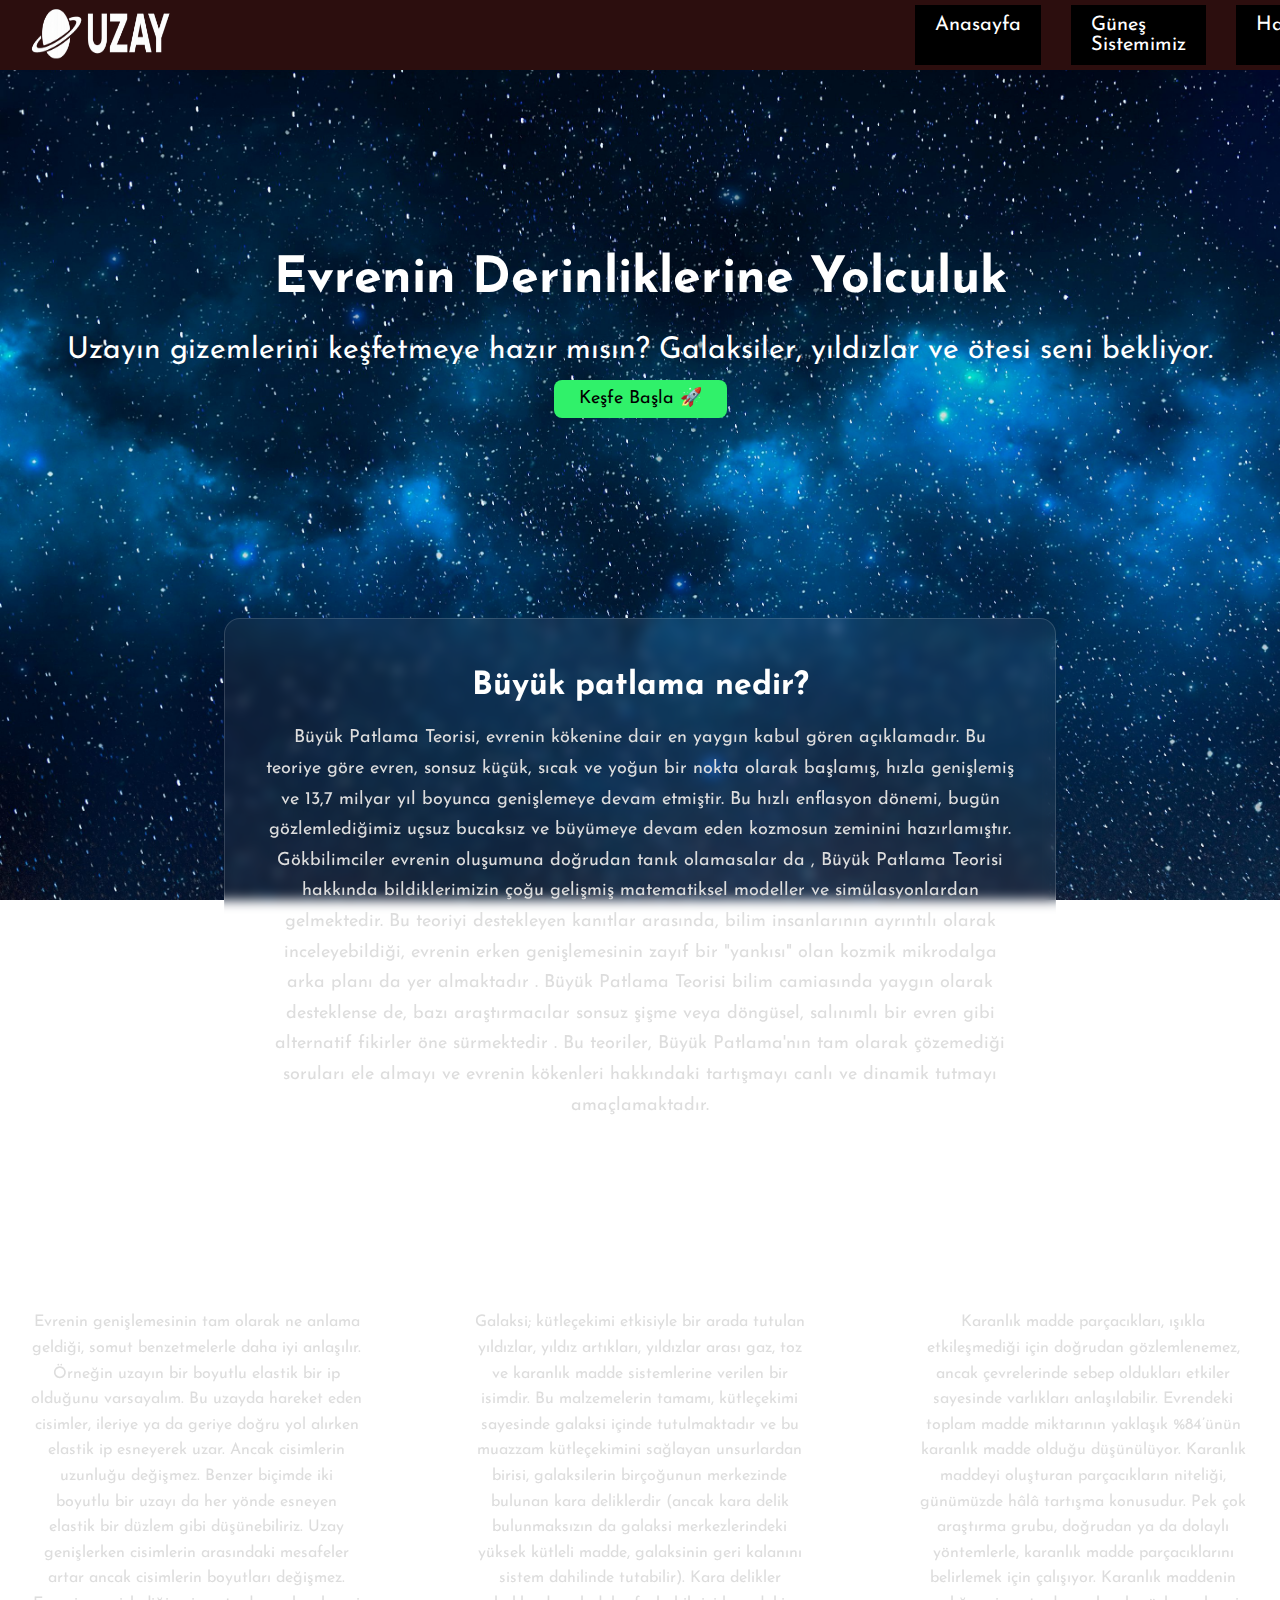
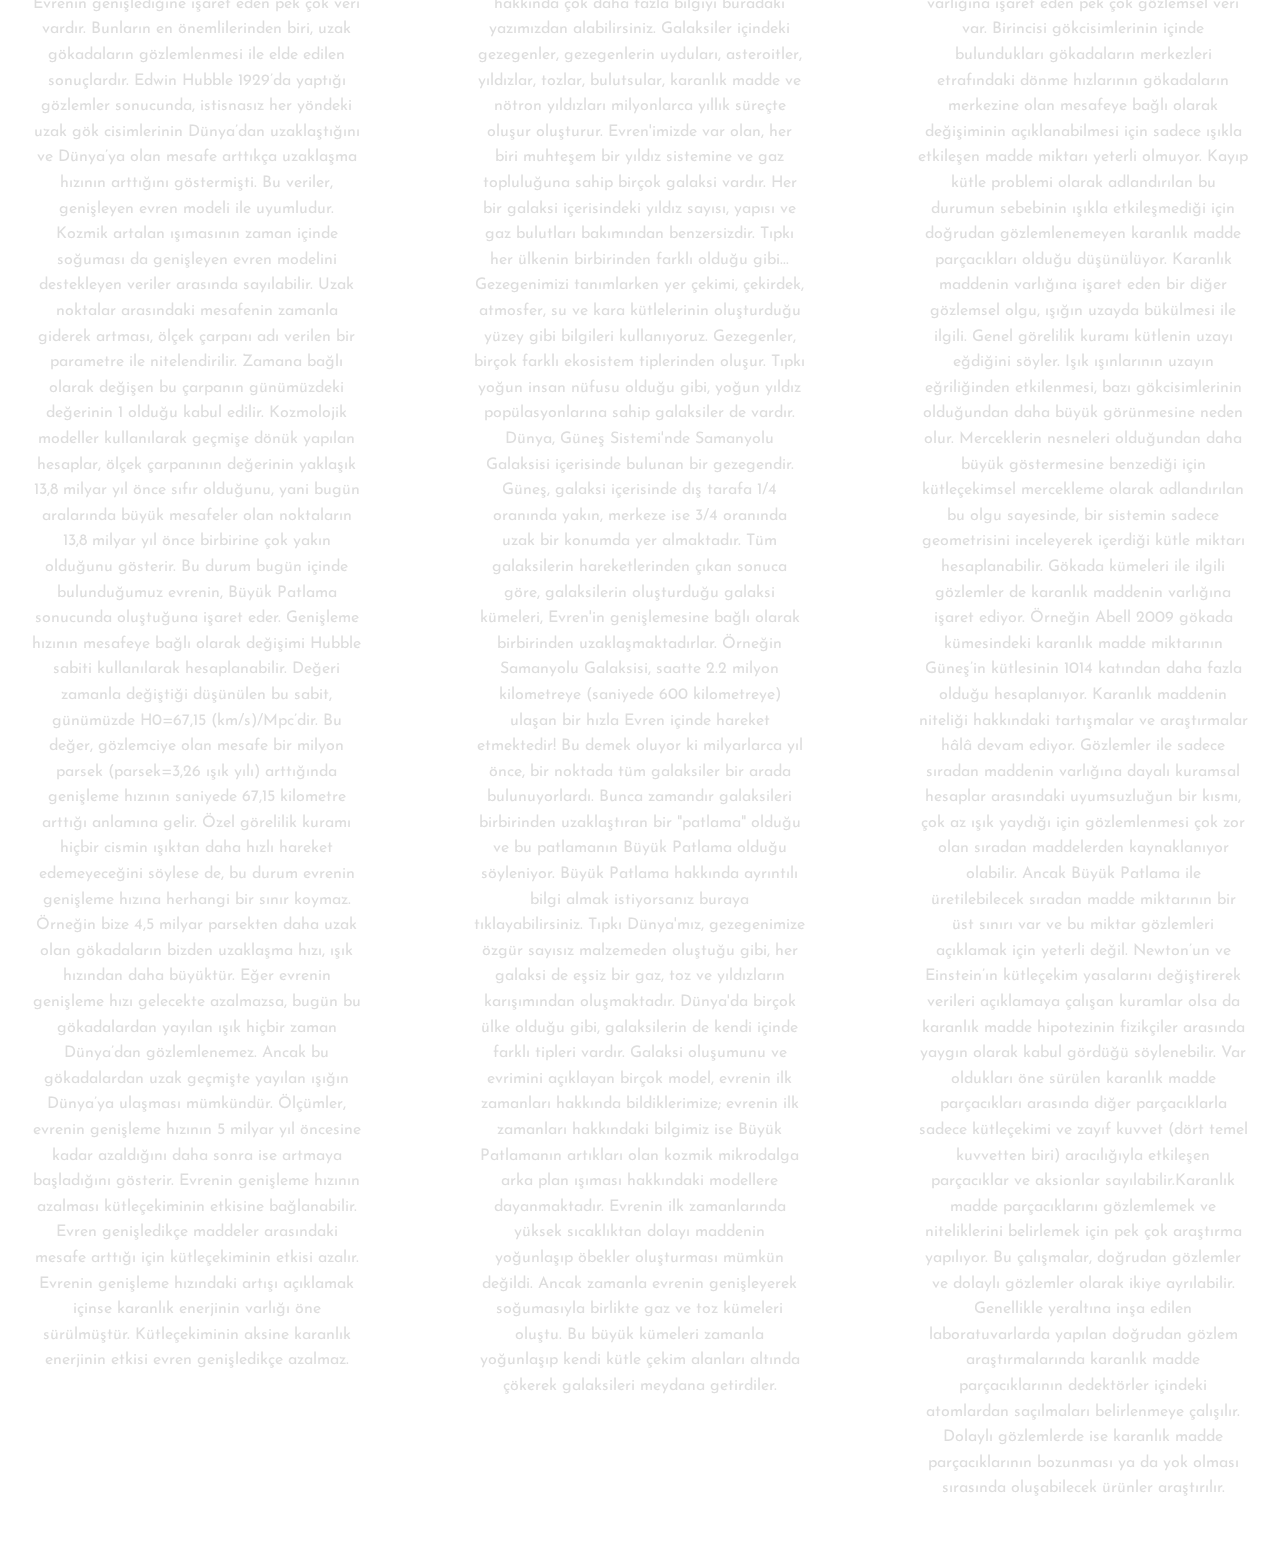
<file: index.html>
<!DOCTYPE html>
<html lang="tr">

<head>
  <meta charset="UTF-8">
  <meta name="viewport" content="width=device-width, initial-scale=1.0">
  <title>Sekme Başlığı</title>
  <link rel="stylesheet" href="/css/style.css">
  <link rel="preconnect" href="https://fonts.googleapis.com">
  <link rel="preconnect" href="https://fonts.gstatic.com" crossorigin>
  <link href="https://fonts.googleapis.com/css2?family=Josefin+Sans:ital,wght@0,100..700;1,100..700&display=swap"
    rel="stylesheet">
</head>

<body>
  <header>
    <img src="/foto\giris.png" alt="" height="100px">
    <nav>
      <a href="index.html">Anasayfa</a>
      <a href="gunessistemi.html">Güneş Sistemimiz</a>
      <a href="hakkimda.html">Hakkımda</a>
      <a href="iletisim.html">İletişim</a>

    </nav>
  </header>
  <main>
    <section class="hero">
      <div class="icerik">
        <h1>Evrenin Derinliklerine Yolculuk</h1>
        <p>Uzayın gizemlerini keşfetmeye hazır mısın? Galaksiler, yıldızlar ve ötesi seni bekliyor.</p>
        <a href="gunessistemi.html" class="buton">Keşfe Başla 🚀</a>
      </div>
    </section>

    <section class="altsayfa"></section>
    <div class="ana-icerik">
      <h1>Büyük patlama nedir?</h1>
      <p>Büyük Patlama Teorisi, evrenin kökenine dair en yaygın kabul gören açıklamadır. Bu teoriye göre evren, sonsuz
        küçük, sıcak ve yoğun bir nokta olarak başlamış, hızla genişlemiş ve 13,7 milyar yıl boyunca genişlemeye devam
        etmiştir. Bu hızlı enflasyon dönemi, bugün gözlemlediğimiz uçsuz bucaksız ve büyümeye devam eden kozmosun
        zeminini hazırlamıştır.
        Gökbilimciler evrenin oluşumuna doğrudan tanık olamasalar da , Büyük Patlama Teorisi hakkında bildiklerimizin
        çoğu gelişmiş matematiksel modeller ve simülasyonlardan gelmektedir. Bu teoriyi destekleyen kanıtlar arasında,
        bilim insanlarının ayrıntılı olarak inceleyebildiği, evrenin erken genişlemesinin zayıf bir "yankısı" olan
        kozmik mikrodalga arka planı da yer almaktadır . Büyük Patlama Teorisi bilim camiasında yaygın olarak
        desteklense de, bazı araştırmacılar sonsuz şişme veya döngüsel, salınımlı bir evren gibi alternatif fikirler öne
        sürmektedir . Bu teoriler, Büyük Patlama'nın tam olarak çözemediği soruları ele almayı ve evrenin kökenleri
        hakkındaki tartışmayı canlı ve dinamik tutmayı amaçlamaktadır.</p>

    </div>
    <div class="info-container">

      <section class="info-box" id="genisleme">
        <h2>Evrenin Genişlemesi</h2>
        <p>Evrenin genişlemesinin tam olarak ne anlama geldiği, somut benzetmelerle daha iyi anlaşılır. Örneğin uzayın
          bir boyutlu elastik bir ip olduğunu varsayalım. Bu uzayda hareket eden cisimler, ileriye ya da geriye doğru
          yol alırken elastik ip esneyerek uzar. Ancak cisimlerin uzunluğu değişmez. Benzer biçimde iki boyutlu bir
          uzayı da her yönde esneyen elastik bir düzlem gibi düşünebiliriz. Uzay genişlerken cisimlerin arasındaki
          mesafeler artar ancak cisimlerin boyutları değişmez.

          Evrenin genişlediğine işaret eden pek çok veri vardır. Bunların en önemlilerinden biri, uzak gökadaların
          gözlemlenmesi ile elde edilen sonuçlardır. Edwin Hubble 1929’da yaptığı gözlemler sonucunda, istisnasız her
          yöndeki uzak gök cisimlerinin Dünya’dan uzaklaştığını ve Dünya’ya olan mesafe arttıkça uzaklaşma hızının
          arttığını göstermişti. Bu veriler, genişleyen evren modeli ile uyumludur. Kozmik artalan ışımasının zaman
          içinde soğuması da genişleyen evren modelini destekleyen veriler arasında sayılabilir.

          Uzak noktalar arasındaki mesafenin zamanla giderek artması, ölçek çarpanı adı verilen bir parametre ile
          nitelendirilir. Zamana bağlı olarak değişen bu çarpanın günümüzdeki değerinin 1 olduğu kabul edilir.
          Kozmolojik modeller kullanılarak geçmişe dönük yapılan hesaplar, ölçek çarpanının değerinin yaklaşık 13,8
          milyar yıl önce sıfır olduğunu, yani bugün aralarında büyük mesafeler olan noktaların 13,8 milyar yıl önce
          birbirine çok yakın olduğunu gösterir. Bu durum bugün içinde bulunduğumuz evrenin, Büyük Patlama sonucunda
          oluştuğuna işaret eder.

          Genişleme hızının mesafeye bağlı olarak değişimi Hubble sabiti kullanılarak hesaplanabilir. Değeri zamanla
          değiştiği düşünülen bu sabit, günümüzde H0=67,15 (km/s)/Mpc’dir. Bu değer, gözlemciye olan mesafe bir milyon
          parsek (parsek=3,26 ışık yılı) arttığında genişleme hızının saniyede 67,15 kilometre arttığı anlamına gelir.
          Özel görelilik kuramı hiçbir cismin ışıktan daha hızlı hareket edemeyeceğini söylese de, bu durum evrenin
          genişleme hızına herhangi bir sınır koymaz. Örneğin bize 4,5 milyar parsekten daha uzak olan gökadaların
          bizden uzaklaşma hızı, ışık hızından daha büyüktür. Eğer evrenin genişleme hızı gelecekte azalmazsa, bugün bu
          gökadalardan yayılan ışık hiçbir zaman Dünya’dan gözlemlenemez. Ancak bu gökadalardan uzak geçmişte yayılan
          ışığın Dünya’ya ulaşması mümkündür.

          Ölçümler, evrenin genişleme hızının 5 milyar yıl öncesine kadar azaldığını daha sonra ise artmaya başladığını
          gösterir. Evrenin genişleme hızının azalması kütleçekiminin etkisine bağlanabilir. Evren genişledikçe maddeler
          arasındaki mesafe arttığı için kütleçekiminin etkisi azalır. Evrenin genişleme hızındaki artışı açıklamak
          içinse karanlık enerjinin varlığı öne sürülmüştür. Kütleçekiminin aksine karanlık enerjinin etkisi evren
          genişledikçe azalmaz.</p>
      </section>

      <section class="info-box" id="galaksiler">
        <h2>Galaksiler</h2>
        <p>Galaksi; kütleçekimi etkisiyle bir arada tutulan yıldızlar, yıldız artıkları, yıldızlar arası gaz, toz ve
          karanlık madde sistemlerine verilen bir isimdir. Bu malzemelerin tamamı, kütleçekimi sayesinde galaksi içinde
          tutulmaktadır ve bu muazzam kütleçekimini sağlayan unsurlardan birisi, galaksilerin birçoğunun merkezinde
          bulunan kara deliklerdir (ancak kara delik bulunmaksızın da galaksi merkezlerindeki yüksek kütleli madde,
          galaksinin geri kalanını sistem dahilinde tutabilir). Kara delikler hakkında çok daha fazla bilgiyi buradaki
          yazımızdan alabilirsiniz.

          Galaksiler içindeki gezegenler, gezegenlerin uyduları, asteroitler, yıldızlar, tozlar, bulutsular, karanlık
          madde ve nötron yıldızları milyonlarca yıllık süreçte oluşur oluşturur. Evren'imizde var olan, her biri
          muhteşem bir yıldız sistemine ve gaz topluluğuna sahip birçok galaksi vardır.

          Her bir galaksi içerisindeki yıldız sayısı, yapısı ve gaz bulutları bakımından benzersizdir. Tıpkı her ülkenin
          birbirinden farklı olduğu gibi... Gezegenimizi tanımlarken yer çekimi, çekirdek, atmosfer, su ve kara
          kütlelerinin oluşturduğu yüzey gibi bilgileri kullanıyoruz. Gezegenler, birçok farklı ekosistem tiplerinden
          oluşur. Tıpkı yoğun insan nüfusu olduğu gibi, yoğun yıldız popülasyonlarına sahip galaksiler de vardır. Dünya,
          Güneş Sistemi'nde Samanyolu Galaksisi içerisinde bulunan bir gezegendir. Güneş, galaksi içerisinde dış tarafa
          1/4 oranında yakın, merkeze ise 3/4 oranında uzak bir konumda yer almaktadır.

          Tüm galaksilerin hareketlerinden çıkan sonuca göre, galaksilerin oluşturduğu galaksi kümeleri, Evren'in
          genişlemesine bağlı olarak birbirinden uzaklaşmaktadırlar. Örneğin Samanyolu Galaksisi, saatte 2.2 milyon
          kilometreye (saniyede 600 kilometreye) ulaşan bir hızla Evren içinde hareket etmektedir! Bu demek oluyor ki
          milyarlarca yıl önce, bir noktada tüm galaksiler bir arada bulunuyorlardı. Bunca zamandır galaksileri
          birbirinden uzaklaştıran bir "patlama" olduğu ve bu patlamanın Büyük Patlama olduğu söyleniyor. Büyük Patlama
          hakkında ayrıntılı bilgi almak istiyorsanız buraya tıklayabilirsiniz.

          Tıpkı Dünya'mız, gezegenimize özgür sayısız malzemeden oluştuğu gibi, her galaksi de eşsiz bir gaz, toz ve
          yıldızların karışımından oluşmaktadır. Dünya'da birçok ülke olduğu gibi, galaksilerin de kendi içinde farklı
          tipleri vardır. Galaksi oluşumunu ve evrimini açıklayan birçok model, evrenin ilk zamanları hakkında
          bildiklerimize; evrenin ilk zamanları hakkındaki bilgimiz ise Büyük Patlamanın artıkları olan kozmik
          mikrodalga arka plan ışıması hakkındaki modellere dayanmaktadır. Evrenin ilk zamanlarında yüksek sıcaklıktan
          dolayı maddenin yoğunlaşıp öbekler oluşturması mümkün değildi. Ancak zamanla evrenin genişleyerek soğumasıyla
          birlikte gaz ve toz kümeleri oluştu. Bu büyük kümeleri zamanla yoğunlaşıp kendi kütle çekim alanları altında
          çökerek galaksileri meydana getirdiler.</p>
      </section>

      <section class="info-box" id="karanlikmadde">
        <h2>Karanlık Madde</h2>
        <p>Karanlık madde parçacıkları, ışıkla etkileşmediği için doğrudan gözlemlenemez, ancak çevrelerinde sebep
          oldukları etkiler sayesinde varlıkları anlaşılabilir. Evrendeki toplam madde miktarının yaklaşık %84’ünün
          karanlık madde olduğu düşünülüyor. Karanlık maddeyi oluşturan parçacıkların niteliği, günümüzde hâlâ tartışma
          konusudur. Pek çok araştırma grubu, doğrudan ya da dolaylı yöntemlerle, karanlık madde parçacıklarını
          belirlemek için çalışıyor.

          Karanlık maddenin varlığına işaret eden pek çok gözlemsel veri var. Birincisi gökcisimlerinin içinde
          bulundukları gökadaların merkezleri etrafındaki dönme hızlarının gökadaların merkezine olan mesafeye bağlı
          olarak değişiminin açıklanabilmesi için sadece ışıkla etkileşen madde miktarı yeterli olmuyor. Kayıp kütle
          problemi olarak adlandırılan bu durumun sebebinin ışıkla etkileşmediği için doğrudan gözlemlenemeyen karanlık
          madde parçacıkları olduğu düşünülüyor.

          Karanlık maddenin varlığına işaret eden bir diğer gözlemsel olgu, ışığın uzayda bükülmesi ile ilgili. Genel
          görelilik kuramı kütlenin uzayı eğdiğini söyler. Işık ışınlarının uzayın eğriliğinden etkilenmesi, bazı
          gökcisimlerinin olduğundan daha büyük görünmesine neden olur. Merceklerin nesneleri olduğundan daha büyük
          göstermesine benzediği için kütleçekimsel mercekleme olarak adlandırılan bu olgu sayesinde, bir sistemin
          sadece geometrisini inceleyerek içerdiği kütle miktarı hesaplanabilir. Gökada kümeleri ile ilgili gözlemler de
          karanlık maddenin varlığına işaret ediyor. Örneğin Abell 2009 gökada kümesindeki karanlık madde miktarının
          Güneş’in kütlesinin 1014 katından daha fazla olduğu hesaplanıyor.

          Karanlık maddenin niteliği hakkındaki tartışmalar ve araştırmalar hâlâ devam ediyor. Gözlemler ile sadece
          sıradan maddenin varlığına dayalı kuramsal hesaplar arasındaki uyumsuzluğun bir kısmı, çok az ışık yaydığı
          için gözlemlenmesi çok zor olan sıradan maddelerden kaynaklanıyor olabilir. Ancak Büyük Patlama ile
          üretilebilecek sıradan madde miktarının bir üst sınırı var ve bu miktar gözlemleri açıklamak için yeterli
          değil. Newton’un ve Einstein’ın kütleçekim yasalarını değiştirerek verileri açıklamaya çalışan kuramlar olsa
          da karanlık madde hipotezinin fizikçiler arasında yaygın olarak kabul gördüğü söylenebilir. Var oldukları öne
          sürülen karanlık madde parçacıkları arasında diğer parçacıklarla sadece kütleçekimi ve zayıf kuvvet (dört
          temel kuvvetten biri) aracılığıyla etkileşen parçacıklar ve aksionlar sayılabilir.Karanlık madde
          parçacıklarını gözlemlemek ve niteliklerini belirlemek için pek çok araştırma yapılıyor. Bu çalışmalar,
          doğrudan gözlemler ve dolaylı gözlemler olarak ikiye ayrılabilir. Genellikle yeraltına inşa edilen
          laboratuvarlarda yapılan doğrudan gözlem araştırmalarında karanlık madde parçacıklarının dedektörler içindeki
          atomlardan saçılmaları belirlenmeye çalışılır. Dolaylı gözlemlerde ise karanlık madde parçacıklarının
          bozunması ya da yok olması sırasında oluşabilecek ürünler araştırılır.

        </p>
      </section>

    </div>

  </main>
</body>

<footer>


</footer>


</html>
</file>
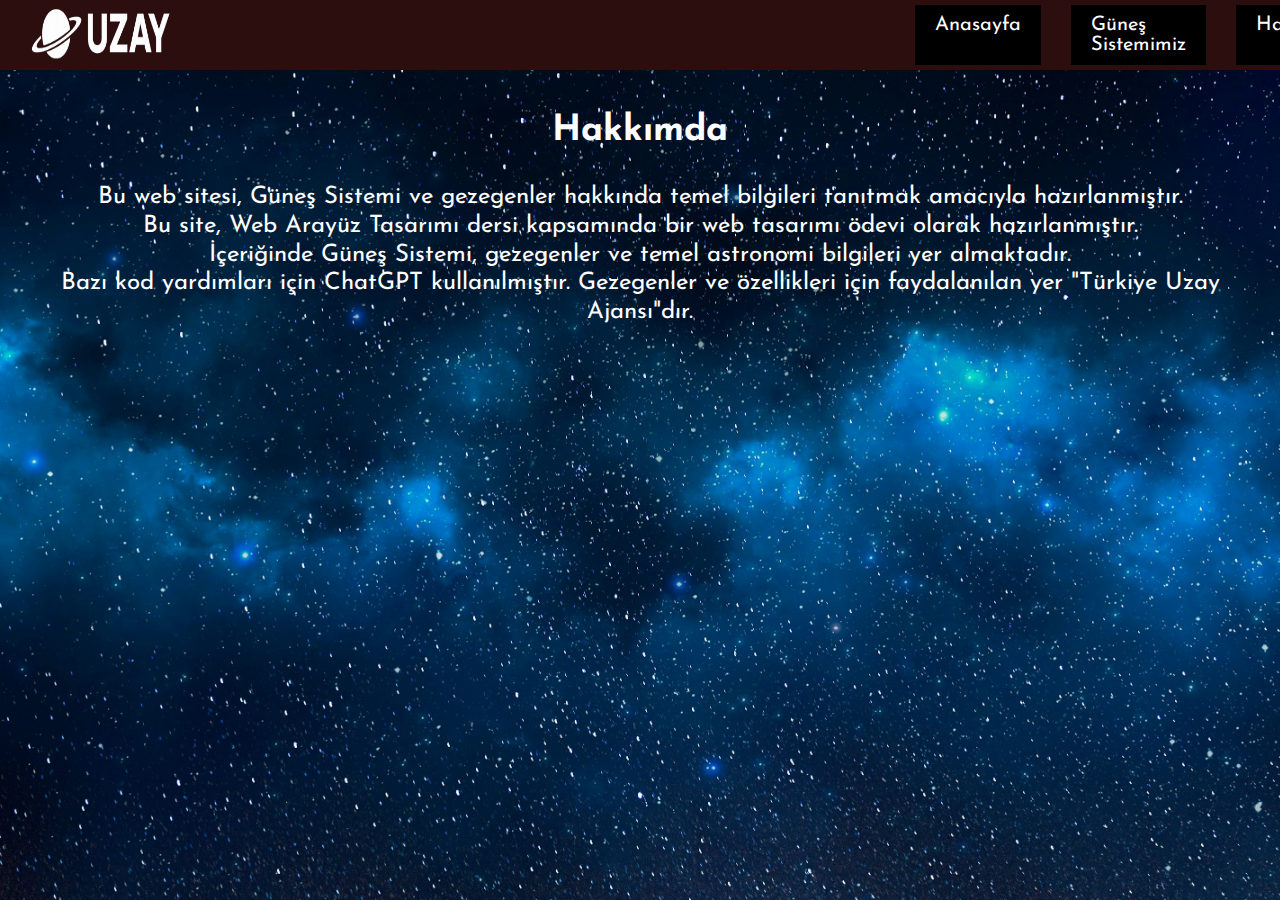
<file: hakkimda.html>
<!DOCTYPE html>
<html lang="tr">

<head>
   <meta charset="UTF-8">
   <meta name="viewport" content="width=device-width, initial-scale=1.0">
   <title>Sekme Başlığı</title>
   <link rel="stylesheet" href="./css/style.css">
   <link rel="preconnect" href="https://fonts.googleapis.com">
   <link rel="preconnect" href="https://fonts.gstatic.com" crossorigin>
   <link href="https://fonts.googleapis.com/css2?family=Josefin+Sans:ital,wght@0,100..700;1,100..700&display=swap"
      rel="stylesheet">
</head>

<body>
   <header>
      <img src=".\foto\giris.png" alt="" height="100px">
      <nav>
         <a href="index.html">Anasayfa</a>
         <a href="gunessistemi.html">Güneş Sistemimiz</a>
         <a href="hakkimda.html">Hakkımda</a>
         <a href="iletisim.html">İletişim</a>

      </nav>
   </header>
   <main>
      <section id="hakkimda">
         <h2>Hakkımda</h2>
         <p>
            Bu web sitesi, Güneş Sistemi ve gezegenler hakkında temel bilgileri tanıtmak amacıyla hazırlanmıştır. <br>
            Bu site, Web Arayüz Tasarımı dersi kapsamında bir web tasarımı ödevi olarak hazırlanmıştır.<br>
            İçeriğinde Güneş Sistemi, gezegenler ve temel astronomi bilgileri yer almaktadır. <br>
            Bazı kod yardımları için ChatGPT kullanılmıştır. Gezegenler ve özellikleri için faydalanılan yer "Türkiye
            Uzay
            Ajansı"dır.</p>
      </section>
   </main>

</body>


</html>
</file>
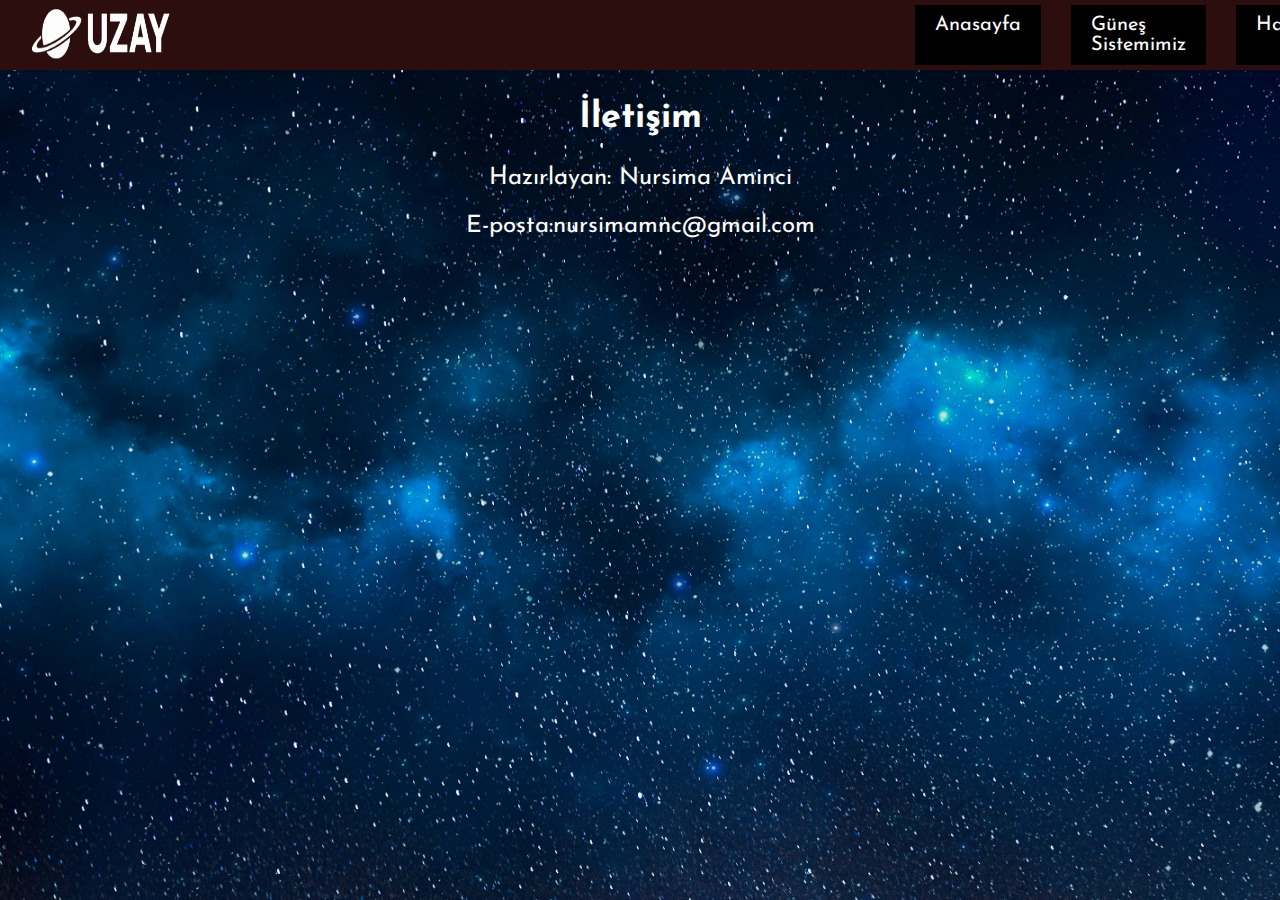
<file: iletisim.html>
<!DOCTYPE html>
<html lang="tr">

<head>
  <meta charset="UTF-8">
  <meta name="viewport" content="width=device-width, initial-scale=1.0">
  <title>Sekme Başlığı</title>
  <link rel="stylesheet" href="./css/style.css">
  <link rel="preconnect" href="https://fonts.googleapis.com">
  <link rel="preconnect" href="https://fonts.gstatic.com" crossorigin>
  <link href="https://fonts.googleapis.com/css2?family=Josefin+Sans:ital,wght@0,100..700;1,100..700&display=swap"
    rel="stylesheet">
</head>

<body>
  <header>
    <img src=".\foto\giris.png" alt="" height="100px">
    <nav>
      <a href="index.html">Anasayfa</a>
      <a href="gunessistemi.html">Güneş Sistemimiz</a>
      <a href="hakkimda.html">Hakkımda</a>
      <a href="iletisim.html">İletişim</a>

    </nav>
  </header>
  <main>
    <section id="iletisim">
      <h2>İletişim</h2>
      <p>Hazırlayan: Nursima Aminci</p>
      <p>E-posta:nursimamnc@gmail.com</p>
  </main>
  </section>

</body>


</html>
</file>
<file: css/style.css>
body {

  margin: 0;
  padding: 0;
  background-image: url("../foto/arkapl.jpg");
  background-size: cover;
  background-attachment: fixed;
  height: 100vh;
  font-family: "Josefin Sans", sans-serif;
}

header {
  background-color: rgb(44, 14, 14);
  height: 70px;
  display: flex;
  justify-content: space-between;
  align-items: center;
}

nav {
  left: 50%;
  display: flex;
  gap: 30px;
}

h1 {
  color: white;

}

button {
  background-color: rgb(7, 13, 104);
  color: rgb(0, 0, 0);
  border-radius: 20px;
  font-size: 20px;

}

button:hover {
  background-color: #131180;
}


header img {
  width: 200px;
  height: 200px;
  margin-right: 700px;
  margin-left: 15px;
}

body a {

  color: rgb(255, 255, 255);
  text-decoration: none;
  font-size: 20px;
  background-color: rgb(0, 0, 0);
  padding: 10px 20px;
}

.hero {
  background-size: cover;
  background-position: center;
  text-align: center;
  color: white;
  padding: 150px 20px;
}

.hero h1 {
  font-size: 50px;
  margin-bottom: 10px;
  text-align: center;
}

.hero p {
  font-size: 30px;
  margin-bottom: 20px;

}


.buton {
  background-color: #30f16a;
  color: rgb(0, 0, 0);
  padding: 10px 25px;
  border-radius: 8px;
  text-decoration: none;
  font-size: 18px;

}

.buton:hover {
  background-color: #003a12;
}

.tablo {
  display: grid;
  grid-template-columns: repeat(3, 1fr);
  gap: 30px;
  padding: 40px;
  max-width: 1200px;
  margin: 0 auto;
}

.kutu {
  background-color: #f0e2e2;
  border-radius: 10px;
  padding: 20px;
  text-align: center;
  transition: transform 0.2s;
}

.kutu img {
  width: 100%;
  height: 200px;
  object-fit: cover;
  border-radius: 8px;
  margin-bottom: 15px;
}

.kutu h2 {
  margin: 10px 0;
  font-size: 20px;
}

.kutu p {
  font-size: 16px;
  line-height: 1.5;
  color: #091974;
}

#kaynak {

  color: #ffffff;
  text-align: center;
  padding: 30px 0;
}

#kaynak a {
  color: #87cefa;
  text-decoration: none;
}

#hakkimda {
  background-color: transparent;
  color: #ffffff;
  text-align: center;
  padding: 10px 10px;
  line-height: 1.2;
  font-size: x-large;
}

#iletisim {
  text-align: center;
  color: rgb(253, 253, 253);
  font-size: x-large;
}

.ana-icerik {
  max-width: 750px;
  margin: 60px auto;
  padding: 30px 40px;
  background: rgba(255, 255, 255, 0.05);
  border: 1px solid rgba(255, 255, 255, 0.15);
  border-radius: 16px;
  backdrop-filter: blur(6px);
  text-align: center;
}

.ana-icerik h2 {
  font-size: 32px;
  margin-bottom: 20px;
  color: #fff;
}

.ana-icerik p {
  font-size: 18px;
  line-height: 1.7;
  color: #ddd;
  margin-bottom: 15px;
}
.layout {
  display: grid;
  grid-template-columns: 1fr 1.5fr 1fr;
  gap: 30px;
  max-width: 1000px;
  margin: 60px auto;
}

.side {
  display: flex;
  flex-direction: column;
  gap: 20px;
}

.box {
  background: #222;
  border-radius: 12px;
  padding: 25px;
  color: #fff;
  text-align: center;
}

.big {
  font-size: 24px;
  padding: 40px;
}

.small {
  font-size: 18px;
}
.info-container {
  display: flex;
  justify-content: center;
  gap: 50px;
  margin-top: 40px;
}

.info-box {
  width: 580px;
  padding: 25px 30px;
  background: rgba(255, 255, 255, 0.05);
  border: 1px solid rgba(255, 255, 255, 0.15);
  border-radius: 16px;
  backdrop-filter: blur(6px);
  text-align: center;
}

.info-box h2 {
  font-size: 22px;
  color: #fff;
  margin-bottom: 15px;
}

.info-box p {
  font-size: 16px;
  color: #ddd;
  line-height: 1.6;
}
</file>
